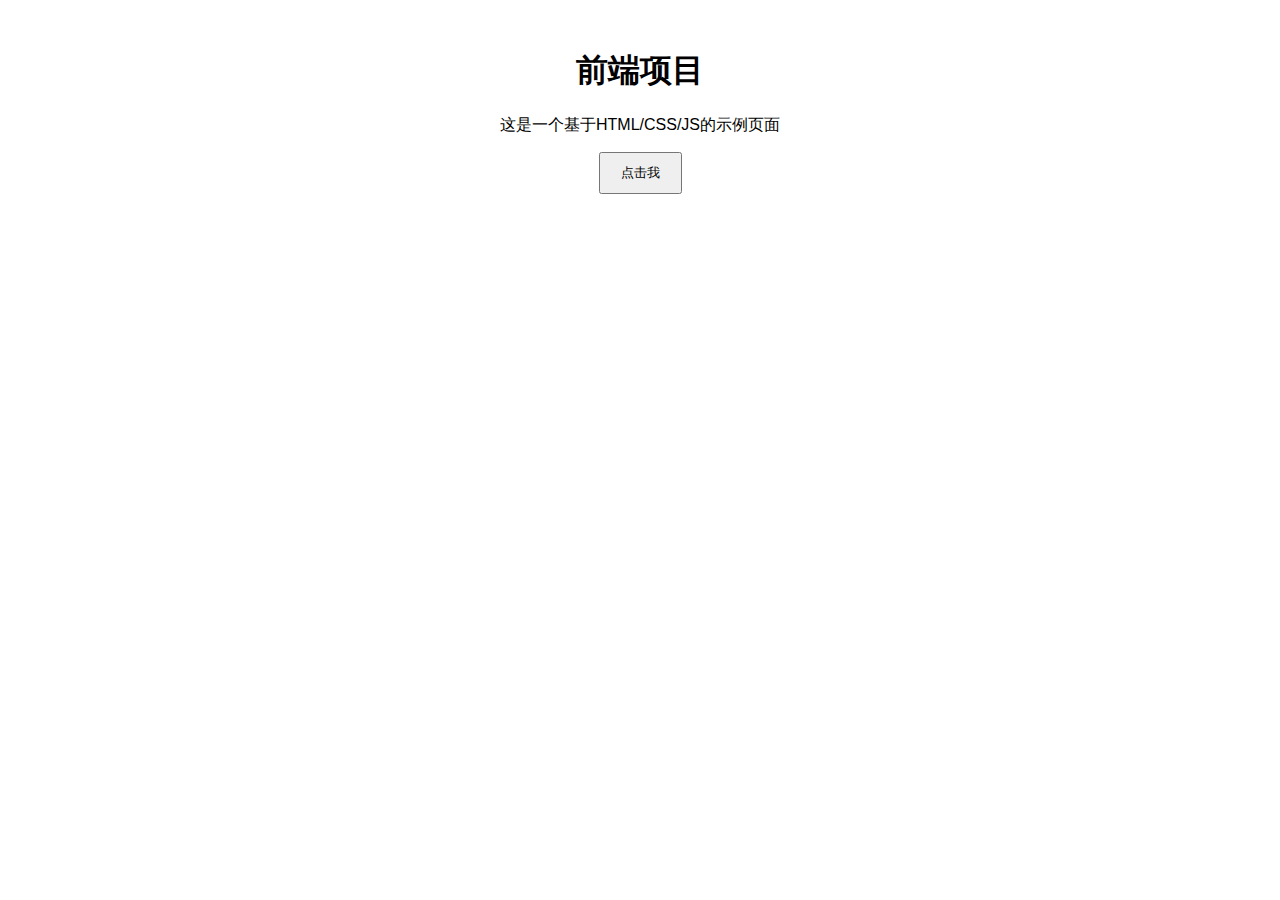
<file: docs/index.html>
<!DOCTYPE html>
<html>
<head>
  <title>Web Project</title>
  <link rel="stylesheet" href="style.css">
</head>
<body>
  <h1>前端项目</h1>
  <div class="content">
    <p>这是一个基于HTML/CSS/JS的示例页面</p >
    <button id="btn">点击我</button>
    <p id="output"></p >
  </div>
  <script src="script.js"></script>
</body>
</html>
</file>
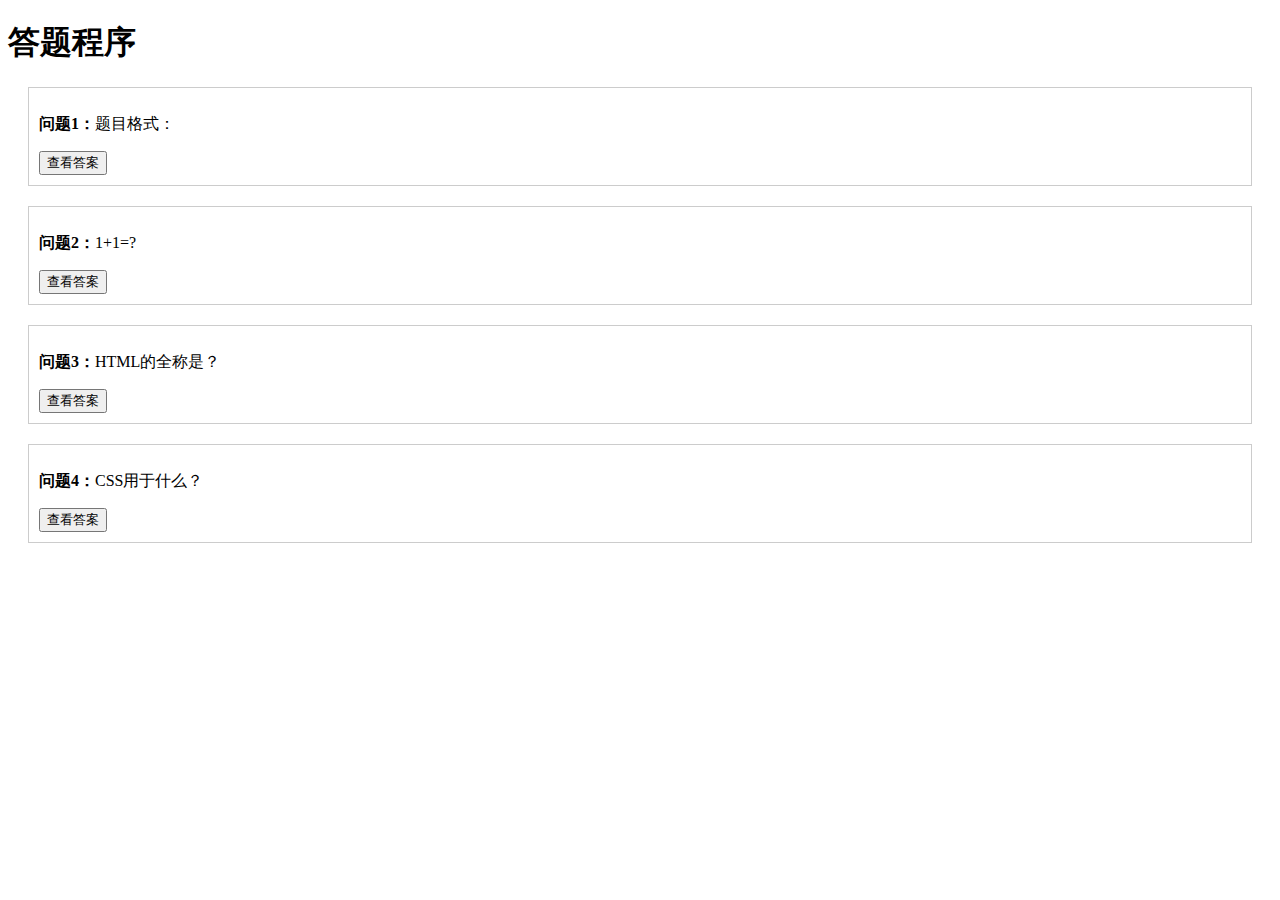
<file: QK/index.html>
<!DOCTYPE html>
<html>
<head>
  <title>简易答题程序</title>
  <style>
    .question { margin: 20px; padding: 10px; border: 1px solid #ccc; }
    .answer { color: green; margin-top: 10px; }
  </style>
</head>
<body>
  <h1>答题程序</h1>
  <div id="quiz-container"></div>
  <script src="app.js"></script>
</body>
</html>
</file>
<file: docs/style.css>
body { font-family: Arial; text-align: center; padding: 20px; }
.content { margin: 20px auto; max-width: 600px; }
button { padding: 10px 20px; cursor: pointer; }
</file>
